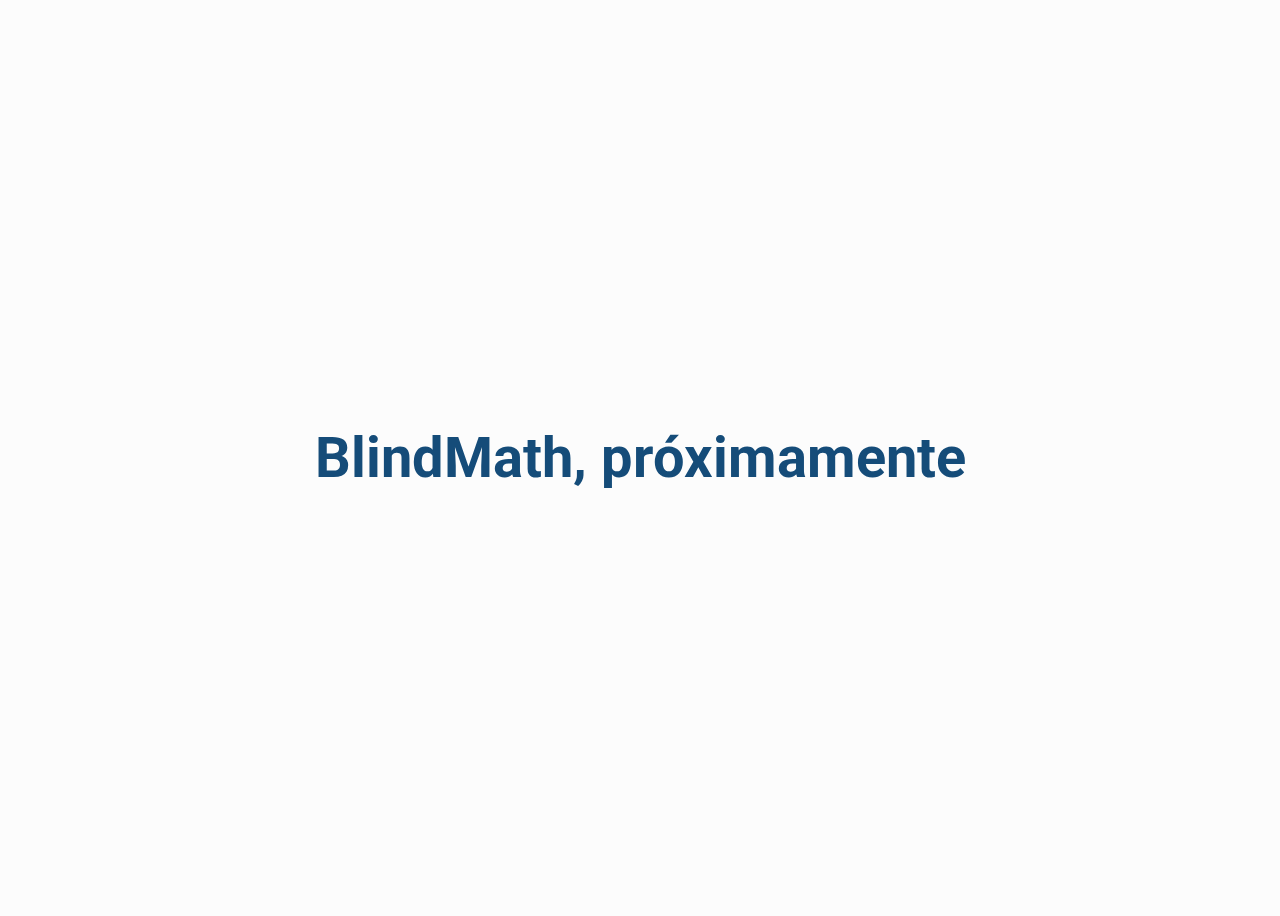
<file: Landing/loading.html>
<!DOCTYPE html>
<html lang="en">
<head>
    <meta charset="UTF-8">
    <meta http-equiv="X-UA-Compatible" content="IE=edge">
    <meta name="viewport" content="width=device-width, initial-scale=1.0">
    <title>BlindMath</title>
    <link rel="preconnect" href="https://fonts.googleapis.com">
    <link rel="preconnect" href="https://fonts.gstatic.com" crossorigin>
    <link href="https://fonts.googleapis.com/css2?family=Roboto:wght@400;700&display=swap" rel="stylesheet">
    <link rel="icon" type="image/x-icon" href="/img/Logo-BM@2x.png"></head>
<body>
    <style>
        body{
            min-height: 100vh;
            display: grid;
            place-items: center;
            background-color: #fcfcfc;
        }
        h1{
            font-size: 3.5rem;
            font-family: 'Roboto', sans-serif;
            color: #154c79;
        }
    </style>
    <h1>BlindMath, próximamente</h1>
</body>
</html>
</file>
